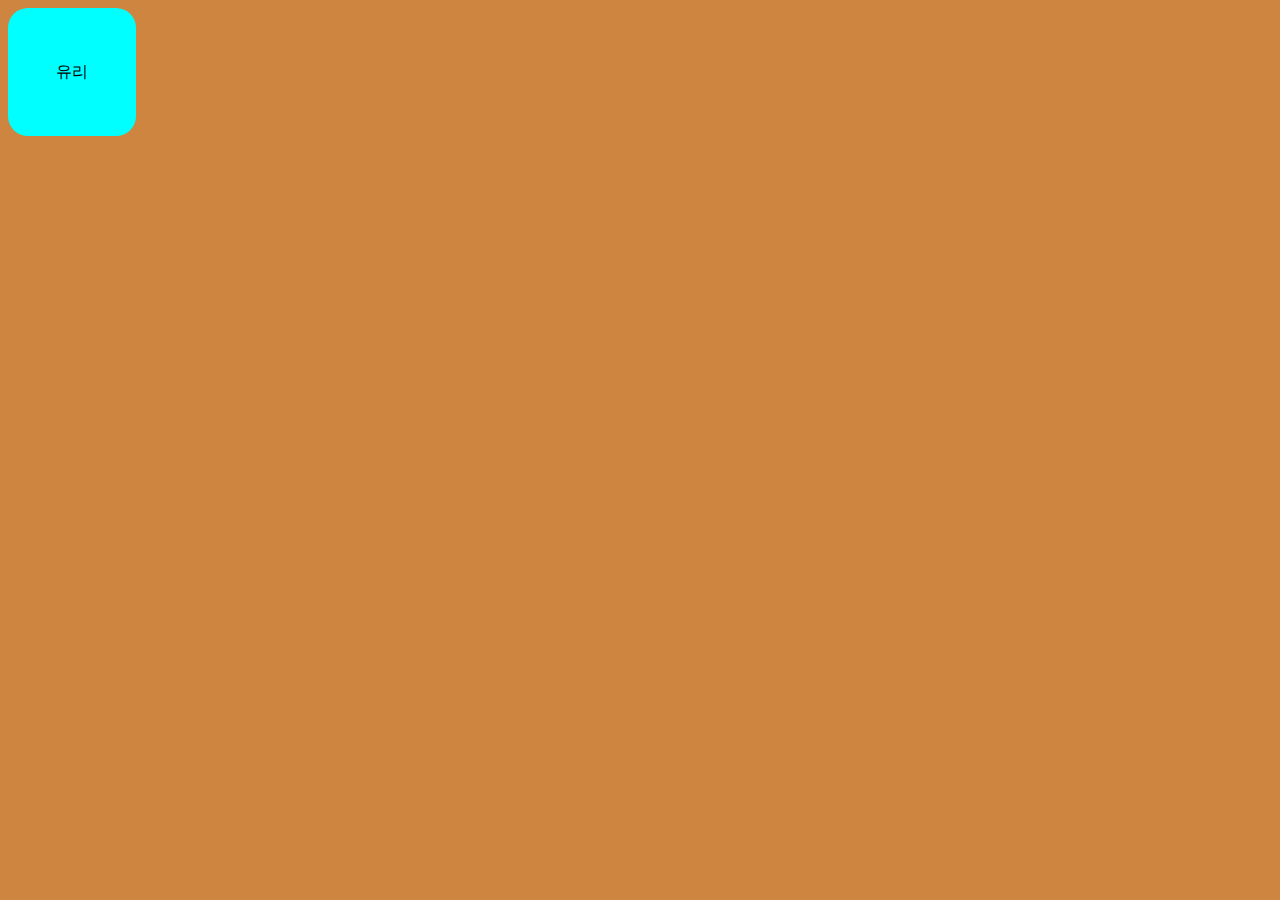
<file: index.html>
<!DOCTYPE html>
<html>
    <head>
        <meta charset="UTF-8">
        <title>COZWO test</title>
        <link rel="stylesheet" href="style.css">
        <script src="main.js"></script>
    </head>
    <body>
        <header></header>
        <nav></nav>
        <main>
            <div class="glass" id="glass1">유리</div>
        </main>
        <footer></footer>
    </body>
</html>
</file>
<file: style.css>
html {
    background-color: peru;
}

.glass {
  /* 커서를 이동형식으로 주고, 위치를 절대형식으로 지정 */
  position: absolute;
  user-select: none;

  /* 중앙 정렬 */
  align-items: center;
  display: flex;
  justify-content: center;

  /* 디자인 */
  border: px solid #cbd5e0;
  height: 8rem;
  width: 8rem;
  background-color: aqua;
  border-radius: 20px;
}
</file>
